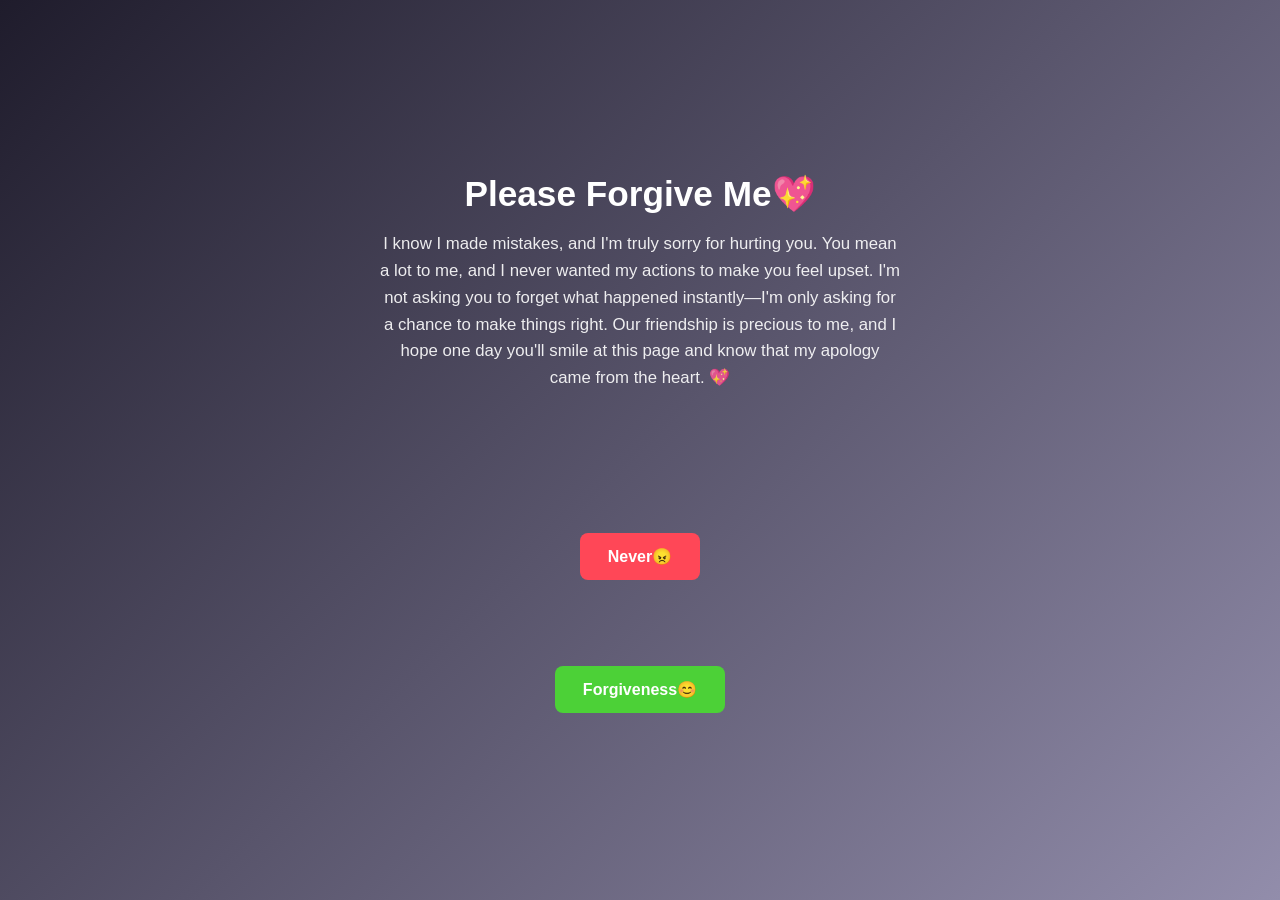
<file: index.html>
<!DOCTYPE html>
<html lang="en">
<head>
  <meta charset="UTF-8" />
  <meta name="viewport" content="width=device-width, initial-scale=1.0" />
  <title>Sorry Buddy</title>
  <link rel="stylesheet" href="style.css" />
</head>
<body>

  <main class="container">
    <h1>Please Forgive Me💖</h1>
    <p>
    I know I made mistakes, and I'm truly sorry for hurting you. You mean a lot to me, and I never wanted my actions to
    make you feel upset. I'm not asking you to forget what happened instantly—I'm only asking for a chance to make things
    right. Our friendship is precious to me, and I hope one day you'll smile at this page and know that my apology came from the heart. 💖
    </p>
 
    <div class="btn">

        <div class="btn-area" id="btnArea">
            <!-- This button dodges the cursor on hover -->
            <button class="btn runaway-btn" id="runawayBtn">Never😠</button>
            
            <!-- This button stays put and navigates on click -->
        </div>
            <button class="btn fixed-btn" id="fixedBtn">Forgiveness😊</button>
    </div>
  </main>

  <script src="script.js"></script>
</body>
</html>
</file>
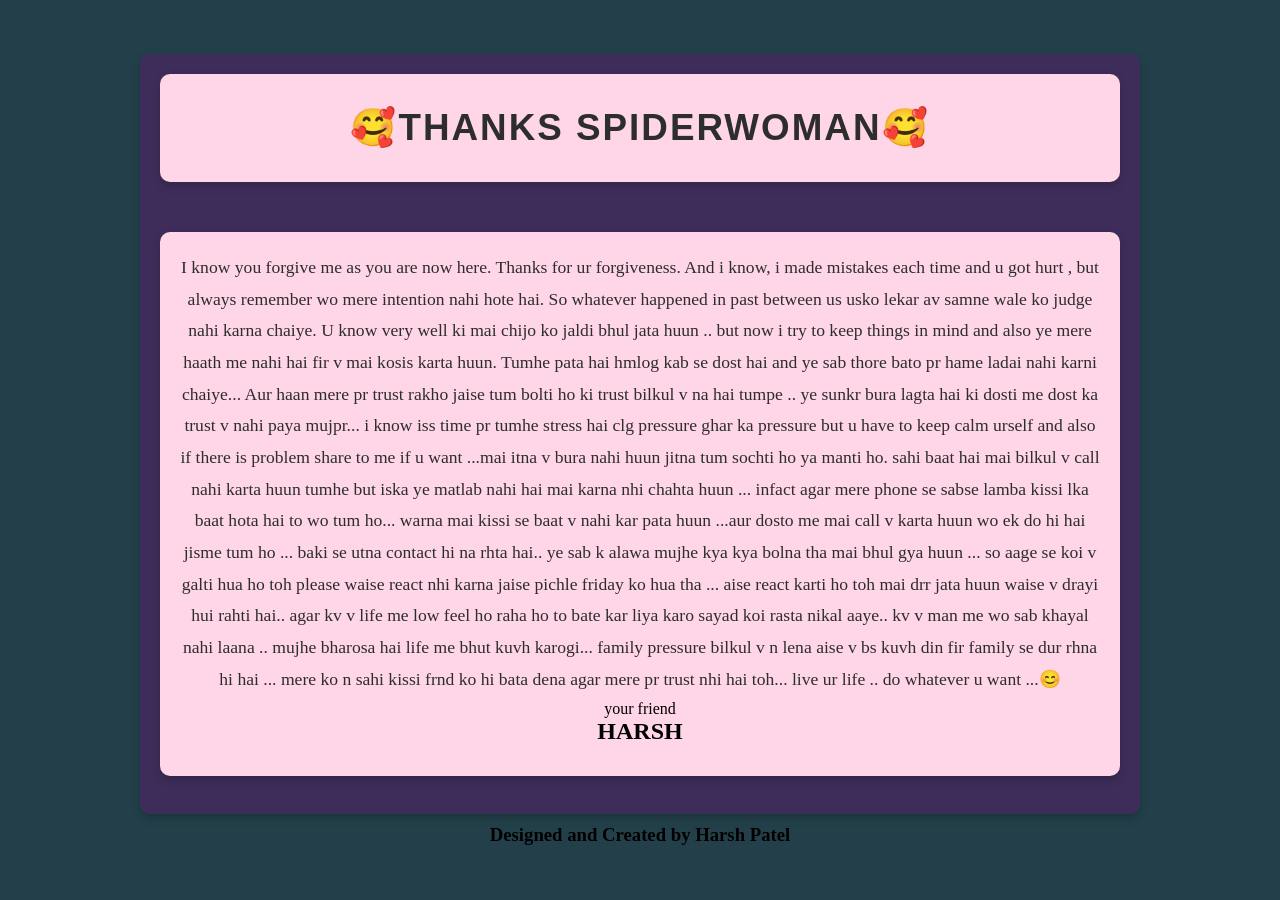
<file: main.html>
<!DOCTYPE html>
<html lang="en">

<head>
    <meta charset="UTF-8">
    <meta name="viewport" content="width=device-width, initial-scale=1.0">
    <title>Sorry Buddy</title>
    <meta name="description"
        content="Agnetra Public School — a CBSE-affiliated school building curious, grounded learners from Nursery to Class XII.">
    <link rel="stylesheet" href="style1.css">
</head>

<body>

    <section>
        <div class="container">
            <div class="box">
                <h1>🥰THANKS SPIDERWOMAN🥰</h1>
            </div>
            <div class="content">
            <p>
                I know you forgive me as you are now here. Thanks for ur forgiveness. And i know, i made mistakes each time and u got hurt , but always remember wo mere intention nahi hote hai. So whatever happened in past between us usko lekar av samne wale ko judge nahi karna chaiye. U know very well ki mai chijo ko jaldi bhul jata huun .. but now i try to keep things in mind and also ye mere haath me nahi hai fir v mai kosis karta huun. Tumhe pata hai hmlog kab se dost hai and ye sab thore bato pr hame ladai nahi karni chaiye... Aur haan mere pr trust rakho jaise tum bolti ho ki trust bilkul v na hai tumpe .. ye sunkr bura lagta hai ki dosti me dost ka trust v nahi paya mujpr... i know iss time pr tumhe stress hai clg pressure ghar ka pressure but u have to keep calm urself and also if there is problem share to me if u want ...mai itna v bura nahi huun jitna tum sochti ho ya manti ho. sahi baat hai mai bilkul v call nahi karta huun tumhe but iska ye matlab nahi hai mai karna nhi chahta huun ... infact agar mere phone se sabse lamba kissi lka baat hota hai to wo tum ho... warna mai kissi se baat v nahi kar pata huun ...aur dosto me mai call v karta huun wo ek do hi hai jisme tum ho ...  baki se utna contact hi na rhta hai.. ye sab k alawa mujhe kya kya bolna tha mai bhul gya huun ... so aage se koi v galti hua ho toh please waise react nhi karna jaise pichle friday ko hua tha ... aise react karti ho toh mai drr jata huun waise v drayi hui rahti hai.. 

                agar kv v life me low feel ho raha ho to bate kar liya karo sayad koi rasta nikal aaye.. kv v man me wo sab khayal nahi laana .. mujhe bharosa hai life me bhut kuvh karogi... family pressure bilkul v n lena aise v bs kuvh din fir family se dur  rhna hi hai ... mere ko n sahi kissi frnd ko hi bata dena agar mere pr trust nhi hai toh... live ur life .. do whatever u want ...😊
            </p>
            <span></span>
            <span></span>
            <div class="me">
                your friend
            </div>
            <h2>HARSH</h2>
            </div>
        </div>
    </section>

    <h3>Designed and Created by Harsh Patel</h3>
        
</body>
</file>
<file: style.css>
* {
  margin: 0;
  padding: 0;
  box-sizing: border-box;
}

body {
  font-family: 'Segoe UI', Arial, sans-serif;
  background: linear-gradient(135deg, #1f1c2c, #928dab);
  min-height: 100vh;
  display: flex;
  align-items: center;
  justify-content: center;
  color: #fff;
}

.container {
  max-width: 600px;
  text-align: center;
  padding: 40px;
}

h1 {
  font-size: 2.2rem;
  margin-bottom: 16px;
}

p {
  font-size: 1.05rem;
  line-height: 1.6;
  opacity: 0.9;
  margin-bottom: 40px;
}

/* Relative positioning container so the runaway button
   has room to move around inside it */
.btn-area {
  position: relative;
  height: 220px;
  /* border: 1px dashed rgba(255, 255, 255, 0.3); */
  border-radius: 12px;
  display: flex;
  align-items: center;
  justify-content: center;
  gap: 20px;
  overflow: hidden;
}

.btn {
  padding: 14px 28px;
  font-size: 1rem;
  font-weight: 600;
  border: none;
  border-radius: 8px;
  cursor: pointer;
  transition: background 0.2s ease, transform 0.15s ease;
}

.fixed-btn {
  background: #4cd137;
  color: #fff;
}

.fixed-btn:hover {
  background: #44bd32;
  transform: scale(1.05);
}

.runaway-btn {
  background:#ff4757;
  color: #fff;
  position: absolute;
  /* top/left get overridden by JS once it starts moving */
}

.runaway-btn:hover {
  background: #ff4757;;
}
</file>
<file: style1.css>
* {
    padding: 0;
    margin: 0;
}

body {
    margin: 0;
    height: 100vh;
    display: flex;
    justify-content: center;
    align-items: center;
    background: #23404A;
    flex-direction: column;
}

.container {
    width: 75vw;
    height: 80vh;
    padding: 20px;
    background: #3E2D5A;
    border-radius: 10px;
    box-shadow: 0 4px 10px rgba(0, 0, 0, 0.2);

}

.box {
    width: 100%;
    height: 15%;
    border-radius: 10px;
    background: #FFD6E7;
    box-shadow: 0 4px 10px rgba(0, 0, 0, 0.2);
    text-align: center;
    display: flex;
    font-family: 'Quicksand', sans-serif;
    align-items: center;
    justify-content: center;
    margin-bottom: 50px;
}

.content p {
    font-size: 1.1rem;
    line-height: 1.8;
    color: #2d2d2d;
    overflow-wrap: break-word;
    margin: 0;
    text-align: center;
}

.content {
    background: #FFD6E7;
    height: 70%;
    overflow-y: auto;
    padding: 20px;
    border-radius: 10px;
    box-shadow: 0 4px 10px rgba(0, 0, 0, 0.2);
}

h1 {
    font-size: 2.3rem;
    font-weight: 700;
    color: #2d2d2d;
    letter-spacing: 2px;
    line-height: 1;
    text-align: center
}

@import url('https://fonts.googleapis.com/css2?family=Quicksand:wght@300;400;500;600;700&display=swap');


.form {
    width: 50vw;
    height: 60vh;
    padding: 20px;
    background: #FFD6E7;
    border-radius: 10px;
    box-shadow: 0 4px 10px rgba(0, 0, 0, 0.2);

}

.me{
    display: flex;
    align-items: center;
    justify-content: center;
    margin-top: 5px;
}

h2{
    text-align: center;
}

h3{
    margin-top: 10px;
}
</file>
